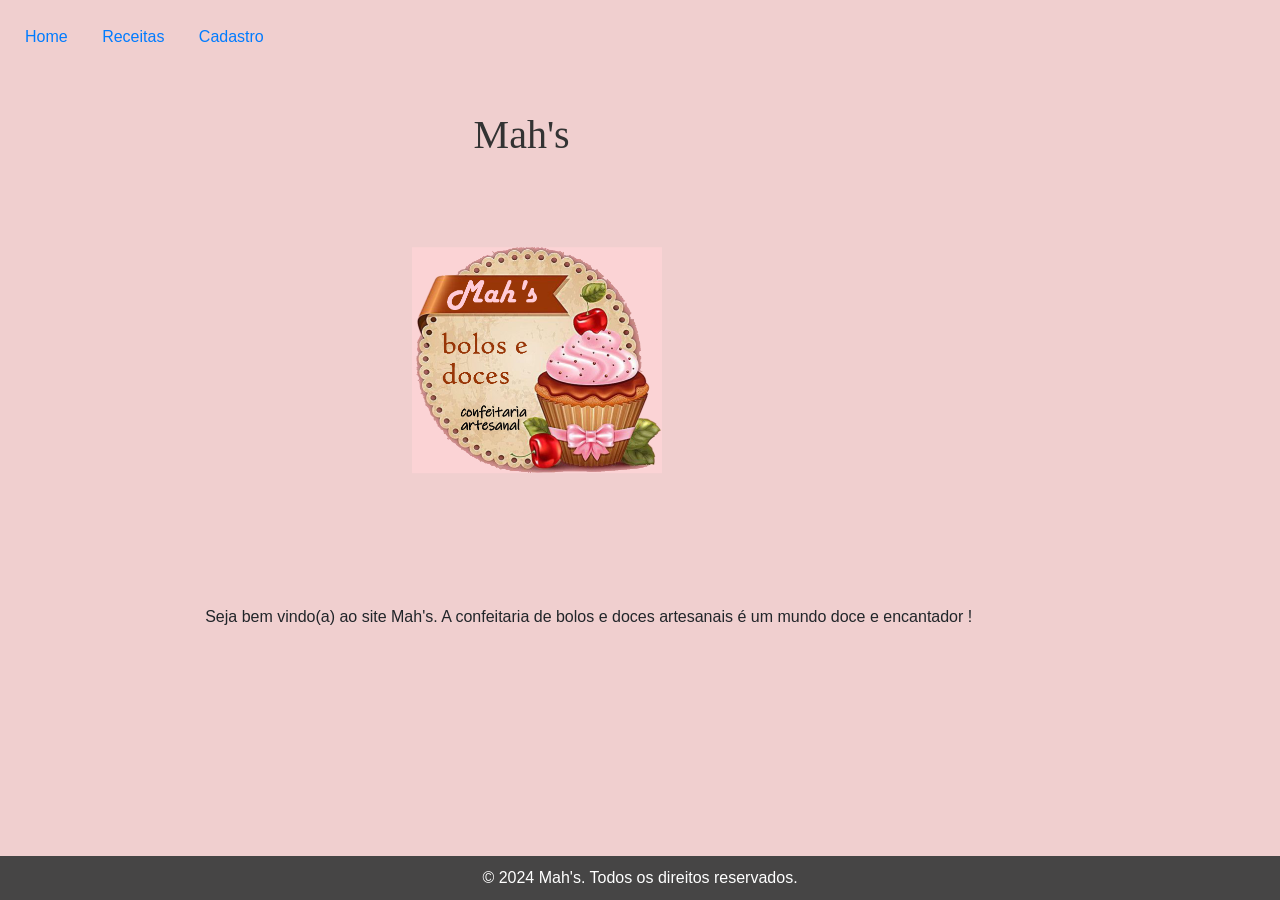
<file: index.html>
<!DOCTYPE html>
<html lang="pt-br">
<head>
    <meta charset="UTF-8">
    <meta name="viewport" content="width=device-width, initial-scale=1.0">
    <link rel="stylesheet" href="https://stackpath.bootstrapcdn.com/bootstrap/4.1.3/css/bootstrap.min.css" integrity="sha384-MCw98/SFnGE8fJT3GXwEOngsV7Zt27NXFoaoApmYm81iuXoPkFOJwJ8ERdknLPMO" crossorigin="anonymous">
    <link rel="stylesheet" type="text/css" href="style.css">
    <link rel="stylesheet" type="text/css" href="formatos.css">
    <title>Mah's confeitaria artesanal</title>
</head>
<body>
    <main>
        <div class=".logo">
            <img src="document.png" alt="Logotipo do site" class="logo" align="center">
            <h1>Mah's </h1>
            <p>Seja bem vindo(a) ao site Mah's. A confeitaria de bolos e doces artesanais é um mundo doce e encantador ! </p>
        </div>
    </main>
</body>
<header>
    <nav class="header">
        <ul>
            <li>
                <a href="home.html">Home</a>
            </li>
            <li>
                <a href="receitas.html">Receitas</a>

            </li>
            <li>
                <a href="cadastro.html">Cadastro</a>
            </li>
        </ul>
    </nav>
</header>

    
<footer>
    <p2>© 2024 Mah's. Todos os direitos reservados.</p2>
</footer>

</html>
</file>
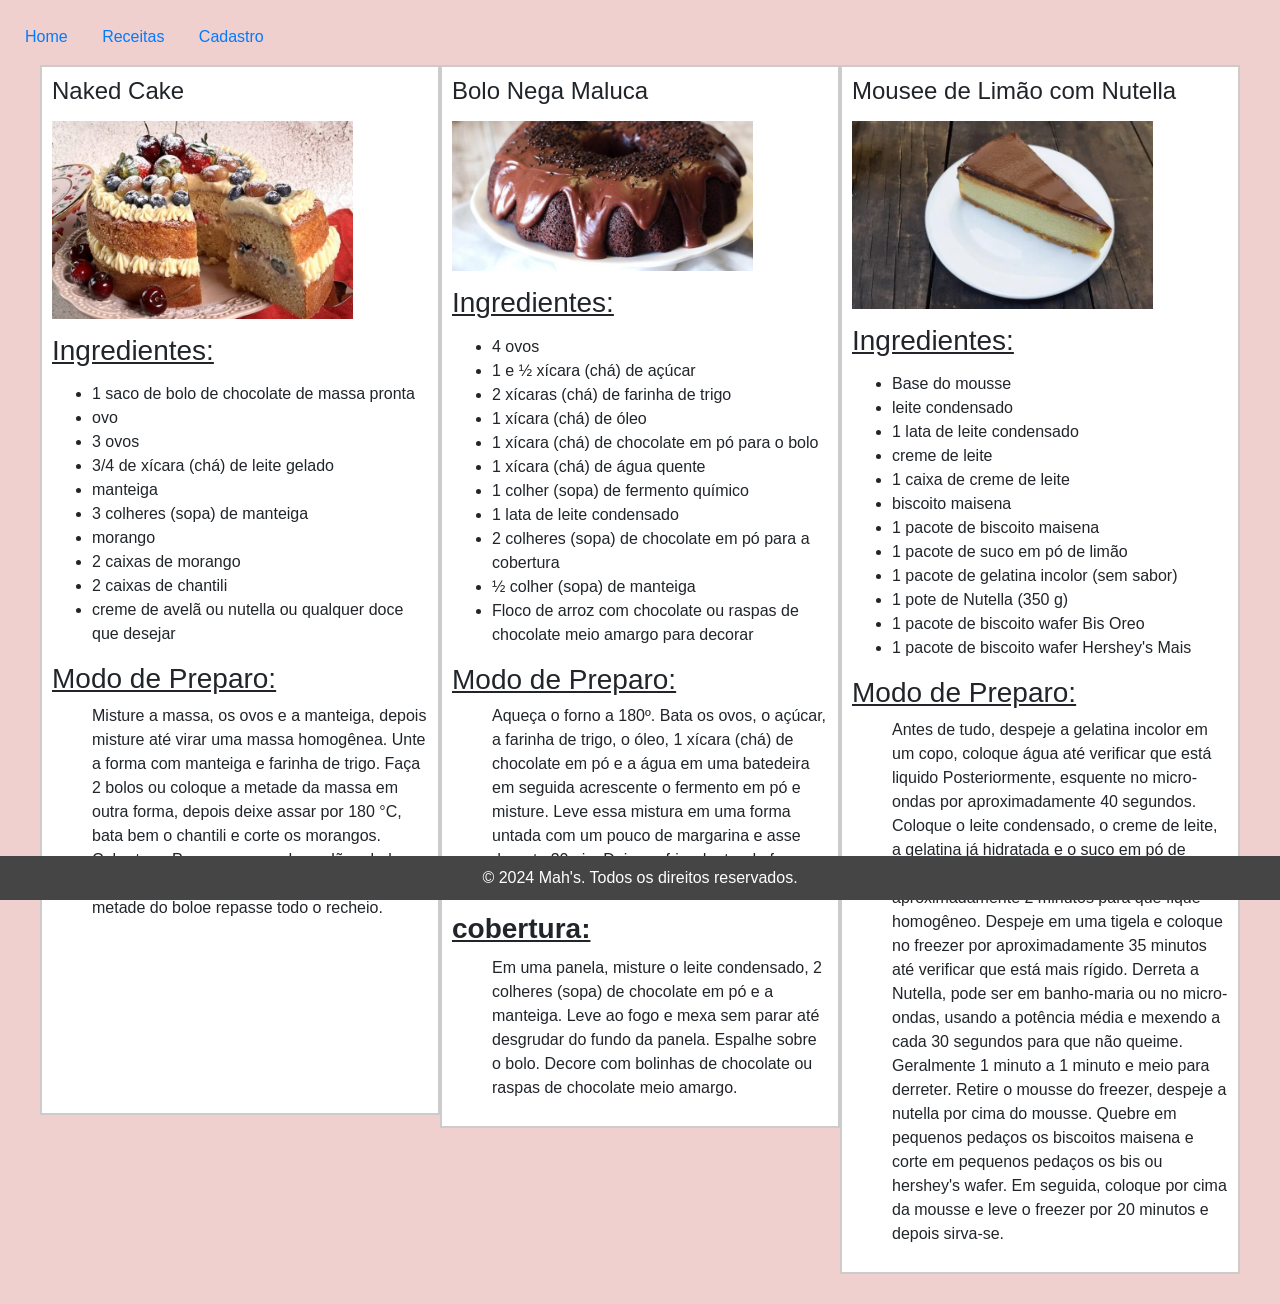
<file: receitas.html>
<!DOCTYPE html>
<html lang="pt-br">
<head>
    <meta charset="UTF-8">
    <meta name="viewport" content="width=device-width, initial-scale=1.0">
    <link rel="stylesheet" href="https://stackpath.bootstrapcdn.com/bootstrap/4.1.3/css/bootstrap.min.css" integrity="sha384-MCw98/SFnGE8fJT3GXwEOngsV7Zt27NXFoaoApmYm81iuXoPkFOJwJ8ERdknLPMO" crossorigin="anonymous">
    <link rel="stylesheet" type="text/css" href="style.css"  >
    <link rel="stylesheet" type="text/css" href="formatos.css">
    <title>receitas</title>
</head>

<body>
    <header>
        <nav>
            <ul>
                <li>
                    <a href="home.html">Home</a>
                </li>
                <li>
                    <a href="receitas.html">Receitas</a>

                </li>
                <li>
                    <a href="cadastro.html">Cadastro</a>
                </li>
            </ul>
        </nav>
    </header>
        <div class="receitas-container">
            <!-- Painel de Receita -->
            <div class="receita-panel">
                <h2 class="receita-nome">Naked Cake</h2>
                <img class="receita-foto" src="nakedcake.jpeg" alt="Naked Cake">
                <div class="receita-itens">
                <h3 class="receita-itens">Ingredientes:</h3>
                <ul>
                    <li>1 saco de bolo de chocolate de massa pronta</li>
                    <li>ovo</li>
                    <li>3 ovos</li>
                    <li>3/4 de xícara (chá) de leite gelado</li>
                    <li>manteiga</li>
                    <li>3 colheres (sopa) de manteiga</li>
                    <li>morango</li>
                    <li>2 caixas de morango</li>
                    <li>2 caixas de chantili</li>
                    <li>creme de avelã ou nutella ou qualquer doce que desejar</li>
                </ul>
            </div>
            <div class="receita-preparo">
                <h3 class=".receita-titulo">Modo de Preparo:</h3>
                <ol>
                    Misture a massa, os ovos e a manteiga, depois misture até virar uma massa homogênea.
                    Unte a forma com manteiga e farinha de trigo.
                    Faça 2 bolos ou coloque a metade da massa em outra forma, depois deixe assar por 180 °C, bata bem o chantili e corte os morangos.
                    Cobertura:
                    Passe o creme de avelã no bolo, coloque o chantili, depois os morangos e outra metade do boloe repasse todo o recheio.
                    </ol>
                </div>
            </div>
    
        <div class="receita-panel">
        <div class="receita-preparo">
                <h2 class="receita-nome">Bolo Nega Maluca</h2>
                <img class="receita-foto" src="bolonega.jpg" alt="Bolo nega maluca">
                <div class="receita-itens">
                <h3 class="receita-itens">Ingredientes:</h3>
                <ul>
                <li>4 ovos</li>
                <li>1 e ½ xícara (chá) de açúcar</li>
                <li>2 xícaras (chá) de farinha de trigo</li>
                <li>1 xícara (chá) de óleo</li>
                <li>1 xícara (chá) de chocolate em pó para o bolo</li>
                <li>1 xícara (chá) de água quente</li>
                <li>1 colher (sopa) de fermento químico</li>
                <li>1 lata de leite condensado</li>
                <li>2 colheres (sopa) de chocolate em pó para a cobertura</li>
                <li>½ colher (sopa) de manteiga</li>
                <li>Floco de arroz com chocolate ou raspas de chocolate meio amargo para decorar</li>
                </ul>
            </div>
            <div class="receita-preparo">
                <h3 class=".receita-titulo">Modo de Preparo:</h3>
                <ol>
                    Aqueça o forno a 180º.
                    Bata os ovos, o açúcar, a farinha de trigo, o óleo, 1 xícara (chá) de chocolate em pó e a água em uma batedeira em seguida acrescente o fermento em pó e misture.
                    Leve essa mistura em uma forma untada com um pouco de margarina e asse durante 30min.
                    Deixe esfriar dentro do forno em seguida desenforme.
                </ol></div>
            <div class="receita-preparo">
                <h3 class="receita-titulo">cobertura:</h3>
                <ol>
                    Em uma panela, misture o leite condensado, 2 colheres (sopa) de chocolate em pó e a manteiga.
Leve ao fogo e mexa sem parar até desgrudar do fundo da panela.
Espalhe sobre o bolo.
Decore com bolinhas de chocolate ou raspas de chocolate meio amargo.
            </ol>
            </div>
        </div>
    </div>

        <div class="receita-panel">
        <div class="receita-preparo">
                <h2 class="receita-nome">Mousee de Limão com Nutella</h2>
                <img class="receita-foto" src="moussedelimao.jpg" alt="Mousse de Limão">
                <div class="receita-itens">
                    <h3 class="receita-itens">Ingredientes:</h3>
                    <ul>
                    <li>Base do mousse</li>
                    <li> leite condensado</li>
                    <li>1 lata de leite condensado</li>
                    <li>creme de leite</li>
                    <li>1 caixa de creme de leite</li>
                    <li>biscoito maisena</li>
                    <li>1 pacote de biscoito maisena</li>
                    <li>1 pacote de suco em pó de limão</li>
                    <li>1 pacote de gelatina incolor (sem sabor)</li>
                    <li>1 pote de Nutella (350 g)</li>
                    <li>1 pacote de biscoito wafer Bis Oreo</li>
                    <li>1 pacote de biscoito wafer Hershey's Mais</li>
                    </ul>
                </div>
                <div class="receita-preparo">
                    <h3 class=".receita-titulo">Modo de Preparo:</h3>
                    <ol>Antes de tudo, despeje a gelatina incolor em um copo, coloque água até verificar que está liquido

                        Posteriormente, esquente no micro-ondas por aproximadamente 40 segundos.
                    
                        Coloque o leite condensado, o creme de leite, a gelatina já hidratada e o suco em pó de limão no liquidificador
                
                        Bata por aproximadamente 2 minutos para que fique homogêneo.
                        
                        Despeje em uma tigela e coloque no freezer por aproximadamente 35 minutos até verificar que está mais rígido.
                        
                        Derreta a Nutella, pode ser em banho-maria ou no micro-ondas, usando a potência média e mexendo a cada 30 segundos para que não queime.
                        
                        Geralmente 1 minuto a 1 minuto e meio para derreter.
                    
                        Retire o mousse do freezer, despeje a nutella por cima do mousse.
                        
                        Quebre em pequenos pedaços os biscoitos maisena e corte em pequenos pedaços os bis ou hershey's wafer.
                        
                        Em seguida, coloque por cima da mousse e leve o freezer por 20 minutos e depois sirva-se.
                    </ol>
                </div>
        </div></div>
    </div>
</body>
   
<footer>
    <p2>© 2024 Mah's. Todos os direitos reservados.</p2>
</footer>

</html>
</file>
<file: style.css>
@font-face {
    font-family: 'Harlow Solid Italic';
    src: url('c:\\Windows\\Fonts\\HARLOWSI.TTF') format('truetype');
}

body {
    font-family: Arial, sans-serif;
    margin: 0;
    padding: 0;
    background-color: #f0cfcf;
}

h1 {
    position: absolute;
    top: 10%;
    left: 40%;
    transform: translate(-40%, -50%);
    font-family: 'Harlow Solid Italic';
    text-align: center;
}

p {
    position: absolute;
    top: 63%;
    left: 40%;
    transform: translate(-40%, -50%);
    
    text-align: center;
    margin-top: 50px;
  }




nav ul { 
    list-style: none;
    margin: 0;
    padding: 0;
    text-align: left;
}

nav li {
    margin: 0;
    padding: 0;
    list-style: none;
    display: inline-block; 
}

nav li a {
    display: inline-block;
    text-decoration: none;
    padding: 15px;
}

nav li a:hover{
    background-color: rgb(106, 106, 236);
}



footer {
    background-color: #f0cfcf;
    color: #f0cfcf;
    padding: 20px;
    text-align: center;
    position: fixed;
    bottom: 0;
    width: 100%;
}

main nav li{
    text-align:l;
    display:block;
    text-decoration-line:inherit;
}

h3{
    text-decoration:underline;
}

/* Estilos globais */
* {
    box-sizing: border-box;
  }
  
  body, html {
    margin: 0;
    padding: 0;
    width: 100%;
    height: 100%;
  }
body {
    font-family: Arial, sans-serif;
    background-color: #f0cfcf;
  }

  h1 {
    text-align: center;
    color: #333;
  }

  
label {
    display: block;
    margin-bottom: 1px;
    font-weight: bold;
}

  input[type="text"],
  input[type="email"],
  input[type="password"] {
    width: 100%;
    padding: 5px;
    margin-bottom: 5px;
    border: 1px solid #ccc;
  }
  
  input[type="rua"]{
    flex: 1;
    width: 50%;
    padding: 5px;
    margin-bottom: 5px;
    border: 1px solid #ccc;
  }

  input[id="UF"]{
    width: 25%;
    padding: 5px;
    margin: bottom 5px;
    border: 1px solid #ccc;
  }

  .endereco {
    display: flex;
    align-items: center; 
  }
  input[id="N°"] {
    flex: auto;
    width: 15%;
    padding: 5px;
    margin: bottom 5px;
    border: 1px solid #ccc;
  }
  input[id="complemento"]{
    width: 40%;
    padding: 5px;
    margin: bottom 25px;
    border: 1px solid #ccc;
  }

  input[type="submit"] {
    background-color: #fff;
    color: #fff;
    border: none;
    padding: 10px 20px;
    border-radius: 3px;
    cursor: pointer;
  }

  .container{
    display: flex;
    justify-content: center;
    align-items: center;
  }
  .panel {
      display: flex 10,10;
      position: absolute;
      top: 10%;
      left: 25px;
      height: auto;
      right: 05%;
      margin: 0;
      padding: 20px;
      background-color: #fff;
      border-radius: 50px;
      box-shadow: 20px 2px 5px rgba(0, 0, 0, 0.1);
  }
  
  .btn-cadastro {
    background-color: #fb00ff;
    color: #ffffff;
    border: none;
    padding: 10px 20px;
    font-size: 14px;
    text-align: right; /* Posiciona o botão à direita */
  }
</file>
<file: formatos.css>
* {
  box-sizing: border-box;
  overflow: y;
}

.logo {
    display: block;
    margin: 0 auto;
    width: 250px;
    height: auto;
    position: absolute;
    top: 40%;
    left: 40%;
    transform: translate(-40%, -50%);
    
    
}

@font-face {
    font-family: 'Harlow Solid Italic';
    src: url('c:\\Windows\\Fonts\\HARLOWSI.TTF') format('truetype');
}

body {
    font-family: Arial, sans-serif;
    margin: 0;
    padding: 0;
    background-color: #f0cfcf;
    overflow: auto;
}

h1 {
    position: absolute;
    top: 15%;
    left: 40%;
    transform: translate(-40%, -50%);
    font-family: 'Harlow Solid Italic';
    text-align: center;
}

p {
    position: absolute;
    top: 63%;
    left: 40%;
    transform: translate(-40%, -50%);
    
    text-align: center;
    margin-top: 50px;
  }


header {
    background-color: #f0cfcf;
    padding: 10px;
    position: absolute;
    top: 0;
    left: 0;
    height: 60px;
}

nav ul { 
  background-color: #f0cfcf;
    list-style: none;
    margin: 0;
    padding: 0;
    text-align: left;
}

nav li {
    margin: 0;
    padding: 0;
    list-style: none;
    display: inline-block; 
}

nav li a {
    display: inline-block;
    text-decoration: none;
    padding: 15px;
}

nav li a:hover{
    background-color: rgb(106, 106, 236);
}



footer {
    background-color: #464545;
    color: #fff;
    padding: 10px;
    text-align: center;
    position: fixed;
    bottom: 0;
    width: 100%;
    height: 25x;
}

main nav li{
  height: calc(100vh - 100px);
    text-align:l;
    display:block;
    text-decoration-line:inherit;
}

h3{
    text-decoration:underline;
}

* {
    box-sizing: border-box;
  }
  
  body, html {
    margin: 0;
    padding: 0;
    width: 100%;
    height: 100%;
  }
  .receitas-container {
    display: flex;
    flex-wrap: wrap; 
    justify-content: center; 
    align-items: flex-start; 
    padding: 10px;
    overflow-y: auto;
    height: calc(100vh -100px);
  }
  
  .receita-panel {
    flex: 1;
    margin-bottom: 20px; 
    padding: 10px; 
    border: 2px solid #ccc; 
    background-color: #fff; 
    margin-top:05cap;
    min-height: 1050px;
    max-width: 400px;
    padding: 10px;
  }
  
  
  .receita-nome {
    font-size: 1.5em;
    margin-bottom: 15px;
  }
  
  .receita-foto {
    position:static;
    width: 80%;
    height: auto; 
    margin-bottom: 15px;
  }
  

  .receita-itens, .receita-preparo {
    margin-bottom: 15px;
  }
  
 
  .receita-titulo{
    font-weight: bold;
    margin-bottom: 10px;
  }
</file>
